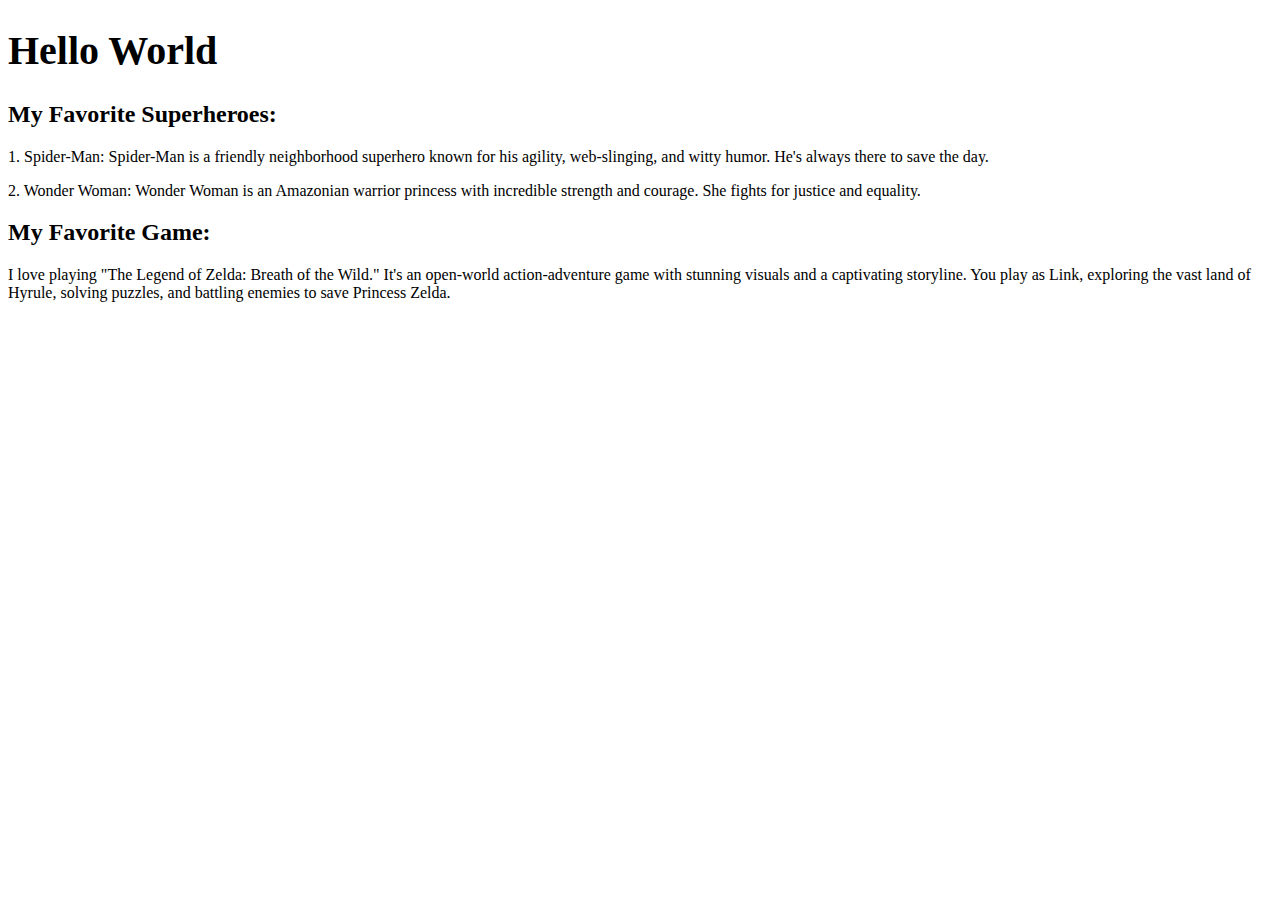
<file: L04/index.html>
<!DOCTYPE html>
<html>
<head>
    <title>My Superheroes and Game</title>
</head>
<body>
    <!-- The title for the web page -->
    <h1 style="font-size: 40px;">Hello World</h1>

    <!-- Heading for the section about favorite superheroes -->
    <h2>My Favorite Superheroes:</h2>
    <!-- Paragraph about Spider-Man -->
    <p>
        1. Spider-Man: Spider-Man is a friendly neighborhood superhero known for his agility, web-slinging, and witty humor. He's always there to save the day.
    </p>
    <!-- Paragraph about Wonder Woman -->
    <p>
        2. Wonder Woman: Wonder Woman is an Amazonian warrior princess with incredible strength and courage. She fights for justice and equality.
    </p>

    <!-- Heading for the section about the favorite game -->
    <h2>My Favorite Game:</h2>
    <!-- Paragraph about the game "The Legend of Zelda: Breath of the Wild" -->
    <p>
        I love playing "The Legend of Zelda: Breath of the Wild." It's an open-world action-adventure game with stunning visuals and a captivating storyline.
        You play as Link, exploring the vast land of Hyrule, solving puzzles, and battling enemies to save Princess Zelda.
    </p>
</body>
</html>
</file>
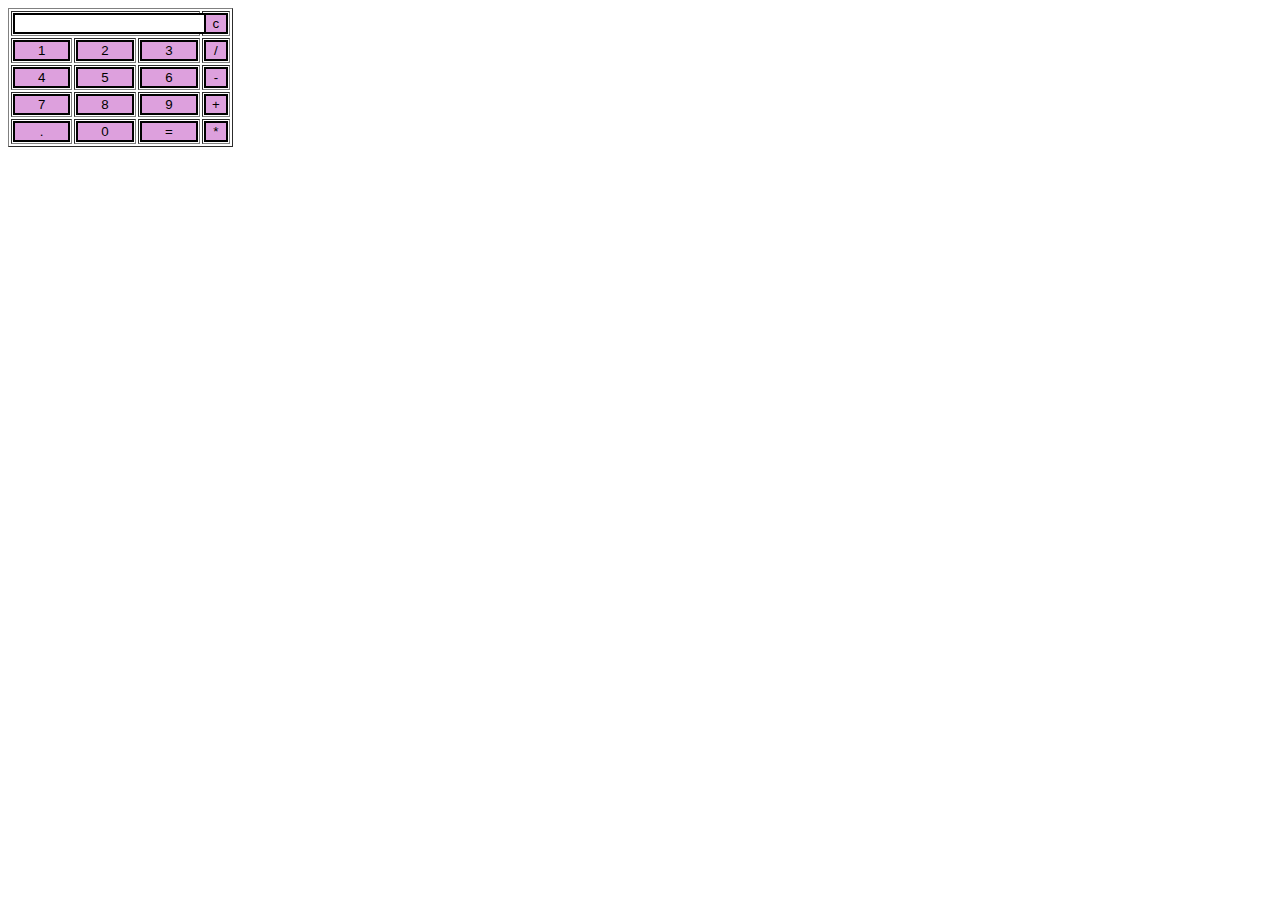
<file: L20-23/index.html>
<!DOCTYPE html>
<html>
<head>
    <script>
        // Function to display a value in the calculator input field
        function dis(val) {
            // Get the input field and append the clicked value to it
            document.getElementById("result").value += val;
        }

        // Function to evaluate the expression and display the result
        function solve() {
            // Get the current expression from the input field
            let x = document.getElementById("result").value;
            // Use the JavaScript eval() function to calculate the result
            let y = eval(x);
            // Display the result in the input field
            document.getElementById("result").value = y;
        }

        // Function to clear the calculator display
        function clr() {
            // Clear the input field
            document.getElementById("result").value = "";
        }
    </script>
    <style>
        /* Styling for the calculator */
        .title {
            margin-bottom: 10px;
            text-align: center;
            width: 210px;
            color: green;
            border: solid black 2px;
        }

        input[type="button"] {
            background-color: plum;
            color: black;
            border: solid black 2px;
            width: 100%;
        }

        input[type="text"] {
            background-color: white;
            border: solid black 2px;
            width: 100%;
        }
    </style>
</head>
<body>
    <!-- Create a table for the calculator layout -->
    <table border="1">
        <tr>
            <td colspan="3"><input type="text" id="result" /></td>
            <!-- Clear button: When clicked, it calls the clr() function to clear the input field -->
            <td><input type="button" value="c" onclick="clr()" /></td>
        </tr>
        <tr>
            <!-- Create buttons and assign values to each button -->
            <!-- When clicked, dis('1') calls the dis() function to display '1' in the input field -->
            <td><input type="button" value="1" onclick="dis('1')" /></td>
            <td><input type="button" value="2" onclick="dis('2')" /></td>
            <td><input type="button" value="3" onclick="dis('3')" /></td>
            <td><input type="button" value="/" onclick="dis('/')" /></td>
        </tr>
        <tr>
            <td><input type="button" value="4" onclick="dis('4')" /></td>
            <td><input type="button" value="5" onclick="dis('5')" /></td>
            <td><input type="button" value="6" onclick="dis('6')" /></td>
            <td><input type="button" value="-" onclick="dis('-')" /></td>
        </tr>
        <tr>
            <td><input type="button" value="7" onclick="dis('7')" /></td>
            <td><input type="button" value="8" onclick="dis('8')" /></td>
            <td><input type="button" value="9" onclick="dis('9')" /></td>
            <td><input type="button" value="+" onclick="dis('+')" /></td>
        </tr>
        <tr>
            <td><input type="button" value="." onclick="dis('.')" /></td>
            <td><input type="button" value="0" onclick="dis('0')" /></td>
            <!-- Equals button: When clicked, it calls the solve() function to evaluate and display the result -->
            <td><input type="button" value="=" onclick="solve()" /></td>
            <td><input type="button" value="*" onclick="dis('*')" /></td>
        </tr>
    </table>
</body>
</html>
</file>
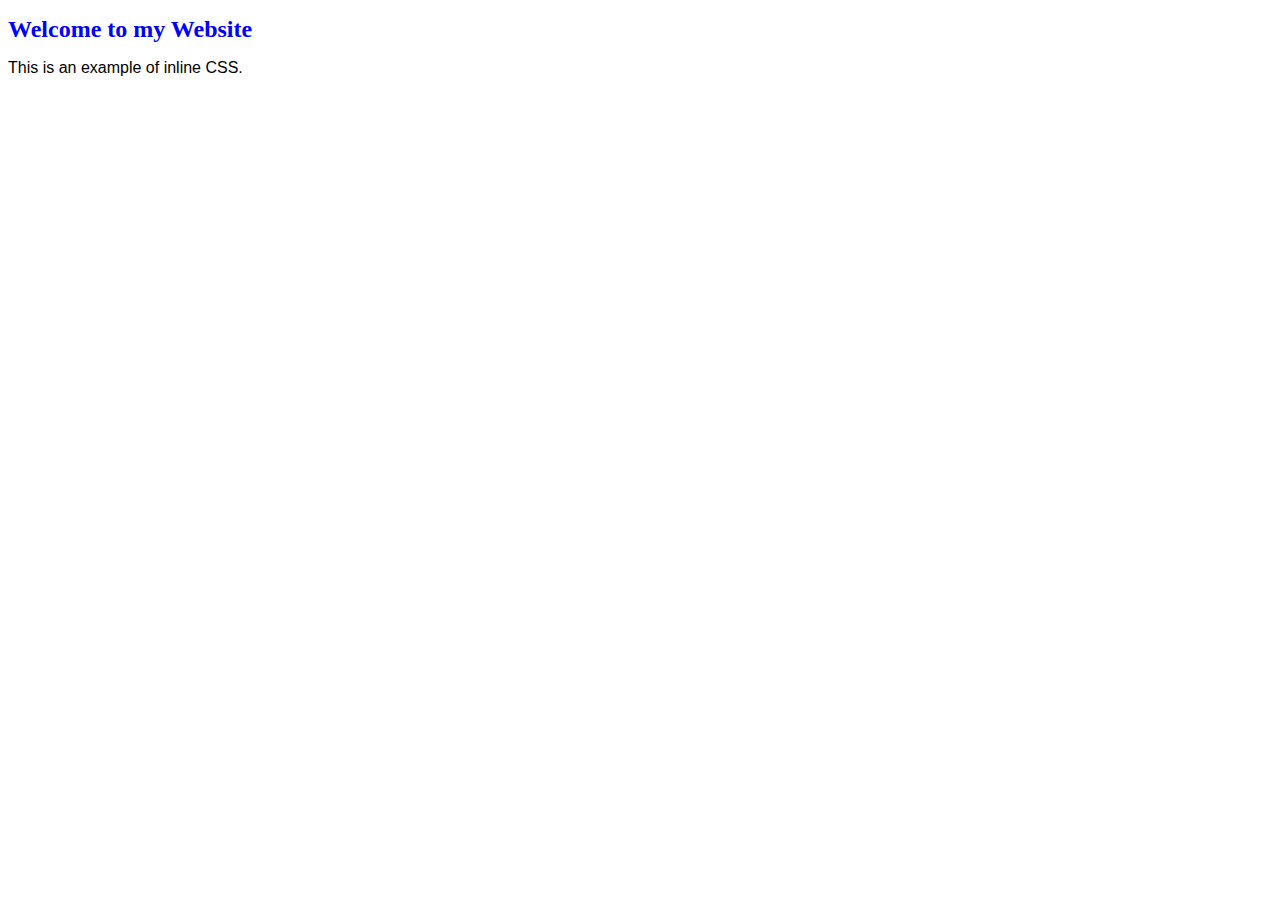
<file: L05/part-1/index.html>
<!--  What's CSS? It's Like a Superhero Costume!

Imagine you have an amazing superhero costume that makes you look fantastic and different from everyone else. CSS (Cascading Style Sheets) is just like that—it helps web pages look awesome and unique! 

CSS is used to style web pages. It changes how things look on a website, like the colors, fonts, sizes, and layouts. It's like using colorful markers to make a beautiful drawing or using different costumes to look cool. -->

<!-- There are three primary types of CSS: Inline CSS, Internal CSS, and External CSS. Let's explore each with examples: -->

<!-- Inline CSS involves styling HTML elements directly within the HTML tags themselves. -->

<!DOCTYPE html>
<html>
<head>
    <title>Inline CSS Example</title>
</head>
<body>
    <h1 style="color: blue; font-size: 24px;">Welcome to my Website</h1>
    <p style="font-family: 'Arial', sans-serif;">This is an example of inline CSS.</p>
</body>
</html>
</file>
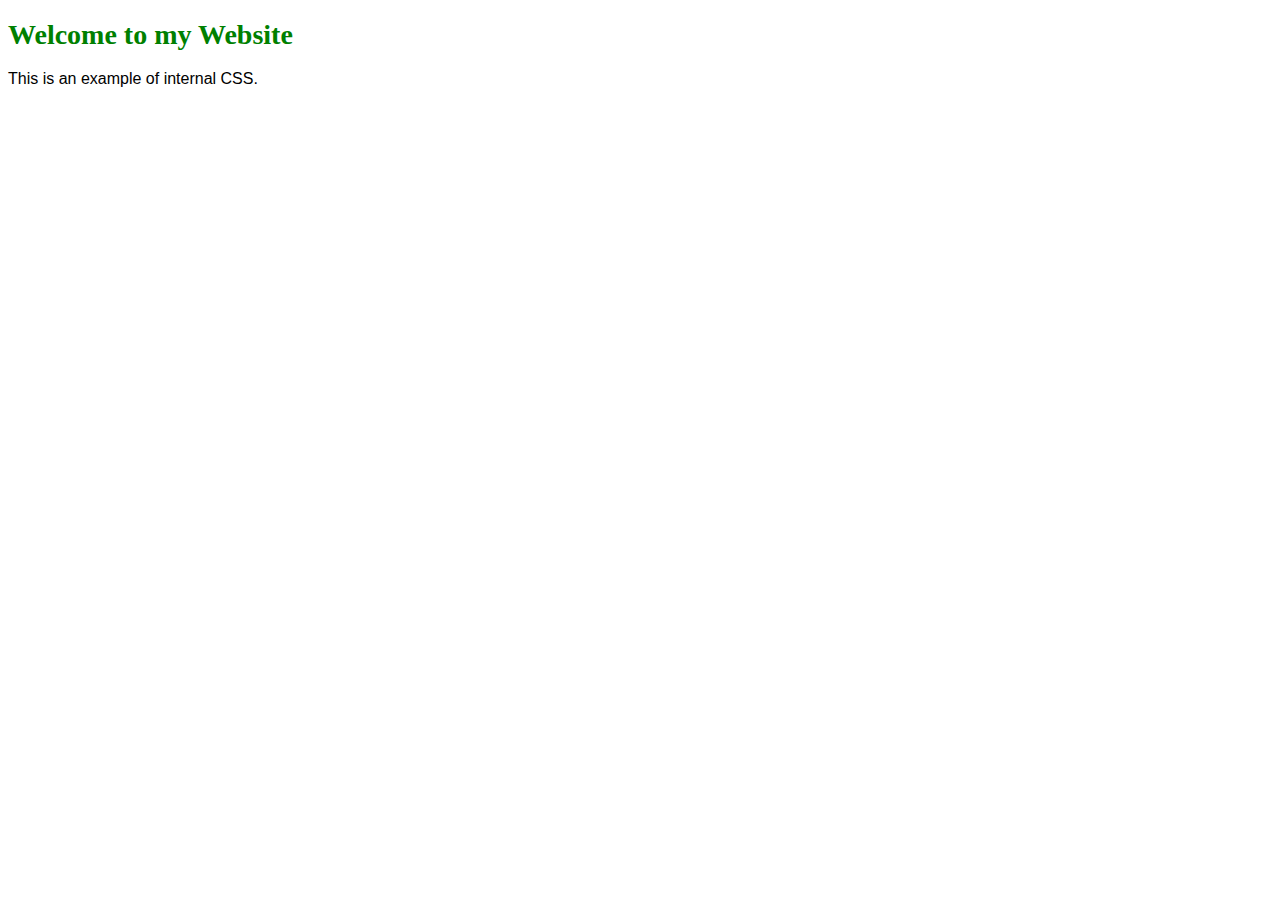
<file: L05/part-2/index.html>
<!-- Internal CSS involves placing CSS rules inside the <style> tag within the HTML document's <head> section. -->

  <!DOCTYPE html>
  <html>
  <head>
      <title>Internal CSS Example</title>
      <style>
          h1 {
              color: green;
              font-size: 28px;
          }
          p {
              font-family: 'Arial', sans-serif;
          }
      </style>
  </head>
  <body>
      <h1>Welcome to my Website</h1>
      <p>This is an example of internal CSS.</p>
  </body>
  </html>
</file>
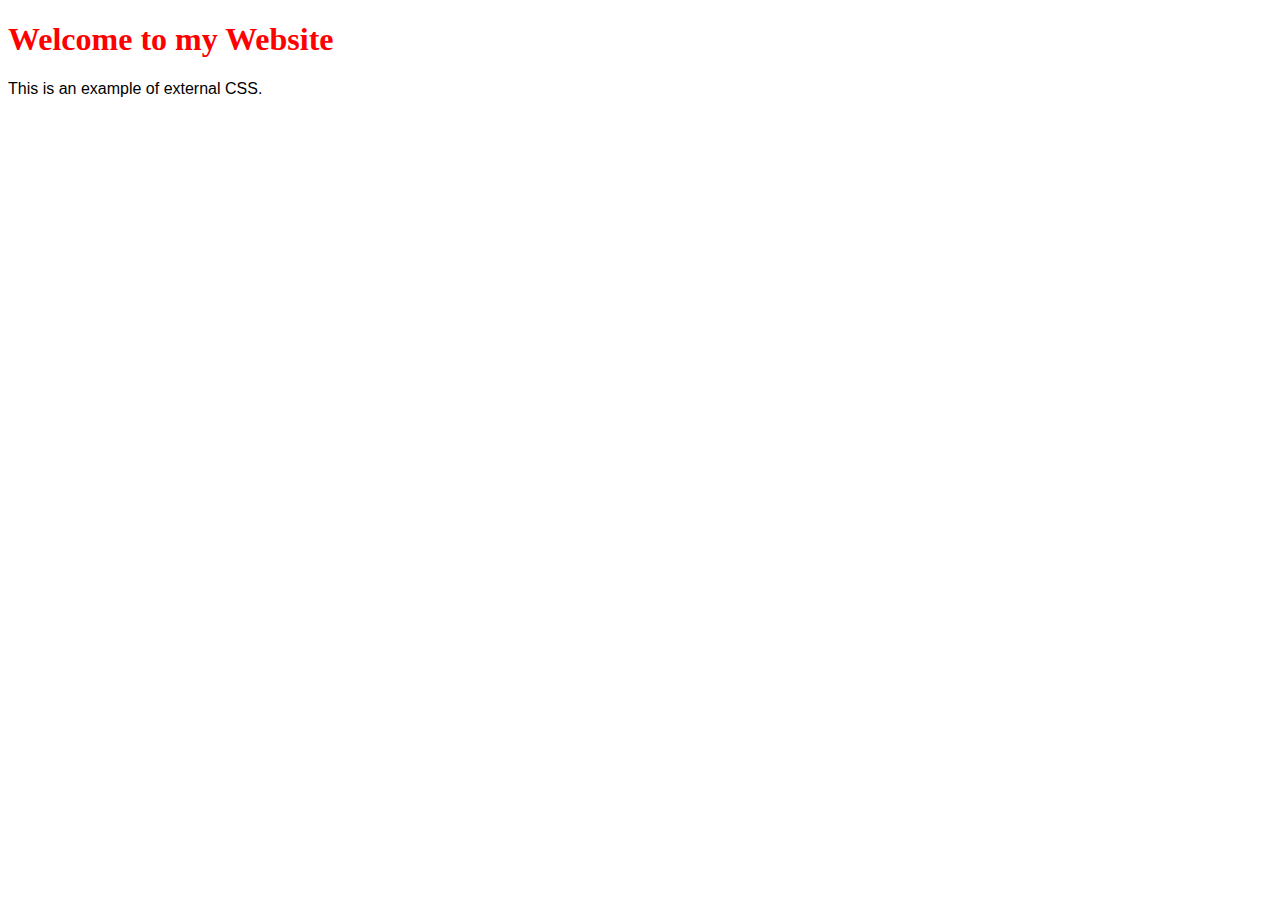
<file: L05/part-3/index.html>
<!-- External CSS involves writing CSS rules in a separate .css file and linking it to the HTML file using the <link> tag. 
<link> tag is used inside the <head> section of the HTML file to connect the styles.css file to index.html. The rel attribute specifies the relationship between the HTML file and the linked resource (in this case, it's a stylesheet), while the href attribute specifies the path to the external CSS file.
Example (Create a file named style.css): 
HTML File linking to the external CSS file: -->

<!DOCTYPE html>
<html>
<head>
    <title>External CSS Example</title>
    <link rel="stylesheet" href="style.css">
</head>
<body>
    <h1>Welcome to my Website</h1>
    <p>This is an example of external CSS.</p>
</body>
</html>
</file>
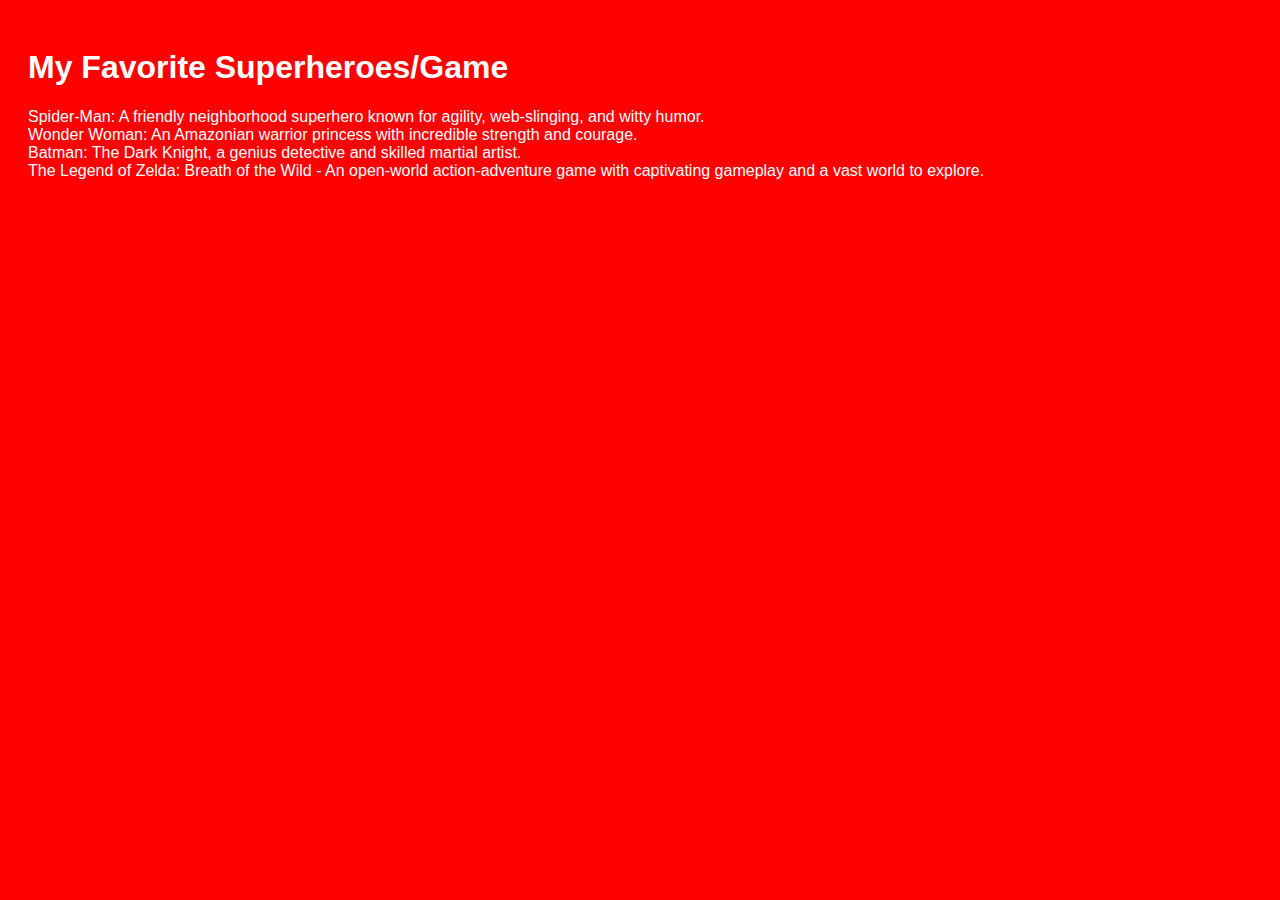
<file: L05/part-4/index.html>
<!DOCTYPE html>
<html>
<head>
    <title>My Favorites</title>
    <!-- Styles for the webpage -->
    <style>
        /* Styling for the body */
        body {
            /* Red background color */
            background-color: red;
            /* White text color */
            color: white;
            /* Set the font family */
            font-family: Arial, sans-serif;
            /* Add padding to the body */
            padding: 20px;
        }
    </style>
</head>
<body>
    <!-- Main content of the webpage -->
    <h1>My Favorite Superheroes/Game</h1>
    <p>
        <!-- List of favorite superheroes/games -->
        Spider-Man: A friendly neighborhood superhero known for agility, web-slinging, and witty humor.
        <br>
        Wonder Woman: An Amazonian warrior princess with incredible strength and courage.
        <br>
        Batman: The Dark Knight, a genius detective and skilled martial artist.
        <br>
        The Legend of Zelda: Breath of the Wild - An open-world action-adventure game with captivating gameplay and a vast world to explore.
    </p>
</body>
</html>
</file>
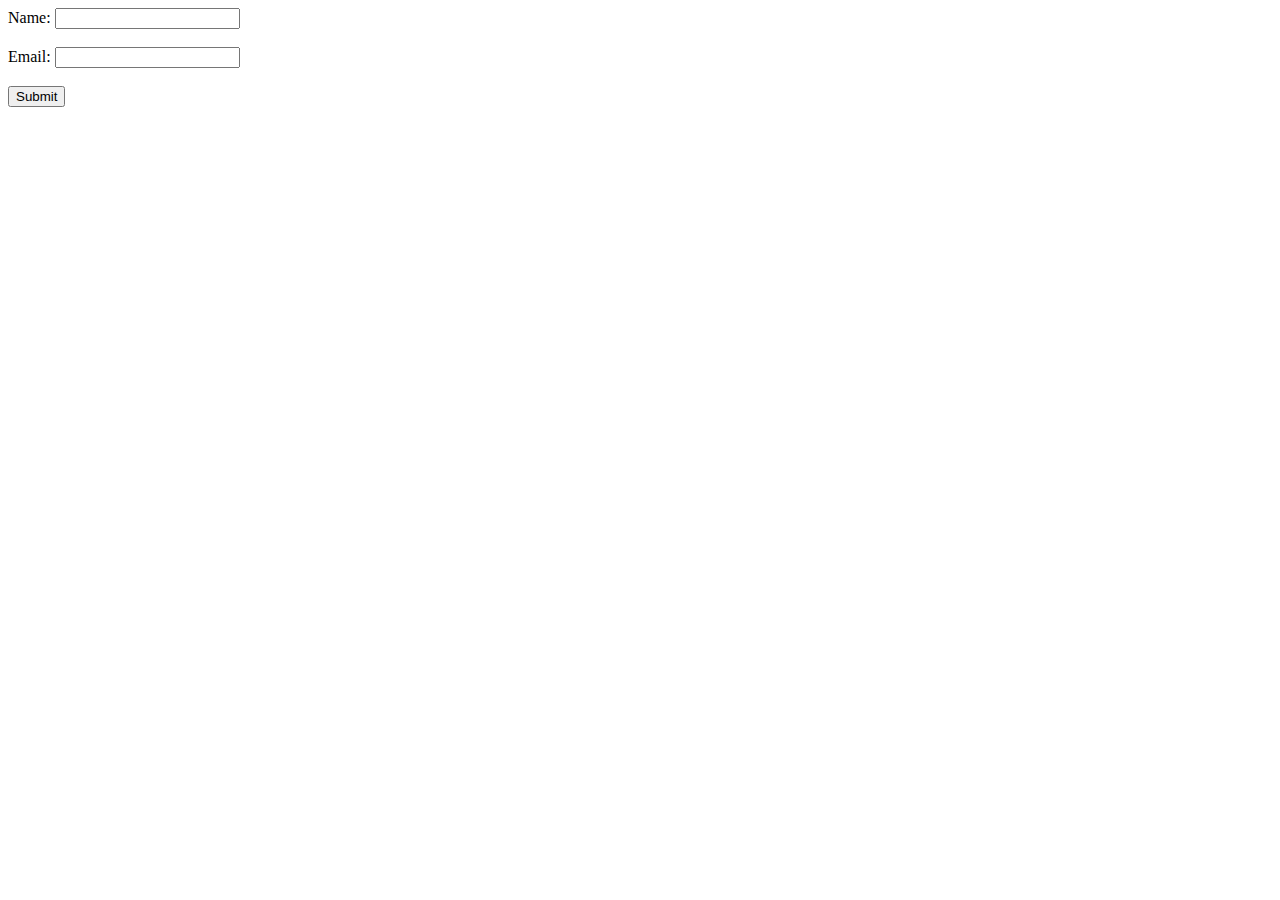
<file: L06/part-2/index.html>
<!DOCTYPE html>
<html>
<head>
    <title>Simple Form Validation</title>
    <script>
        // Function to validate the form
        function validateForm() {
            // Retrieving values from the form
            const name = document.forms['myForm']['name'].value;
            const email = document.forms['myForm']['email'].value;

            // Checking if any field is empty
            if (name === '' || email === '') {
                // Alerting the user to fill in all fields
                alert('Please fill in all fields');
                return false; // Prevents form submission
            }
        }
    </script>
</head>
<body>
    <!-- Creating a form with name and email input fields -->
    <form name="myForm" onsubmit="return validateForm()">
        <!-- Name field -->
        <label for="name">Name:</label>
        <input type="text" name="name"><br><br>

        <!-- Email field -->
        <label for="email">Email:</label>
        <input type="text" name="email"><br><br>

        <!-- Submit button -->
        <input type="submit" value="Submit">
    </form>
</body>
</html>
</file>
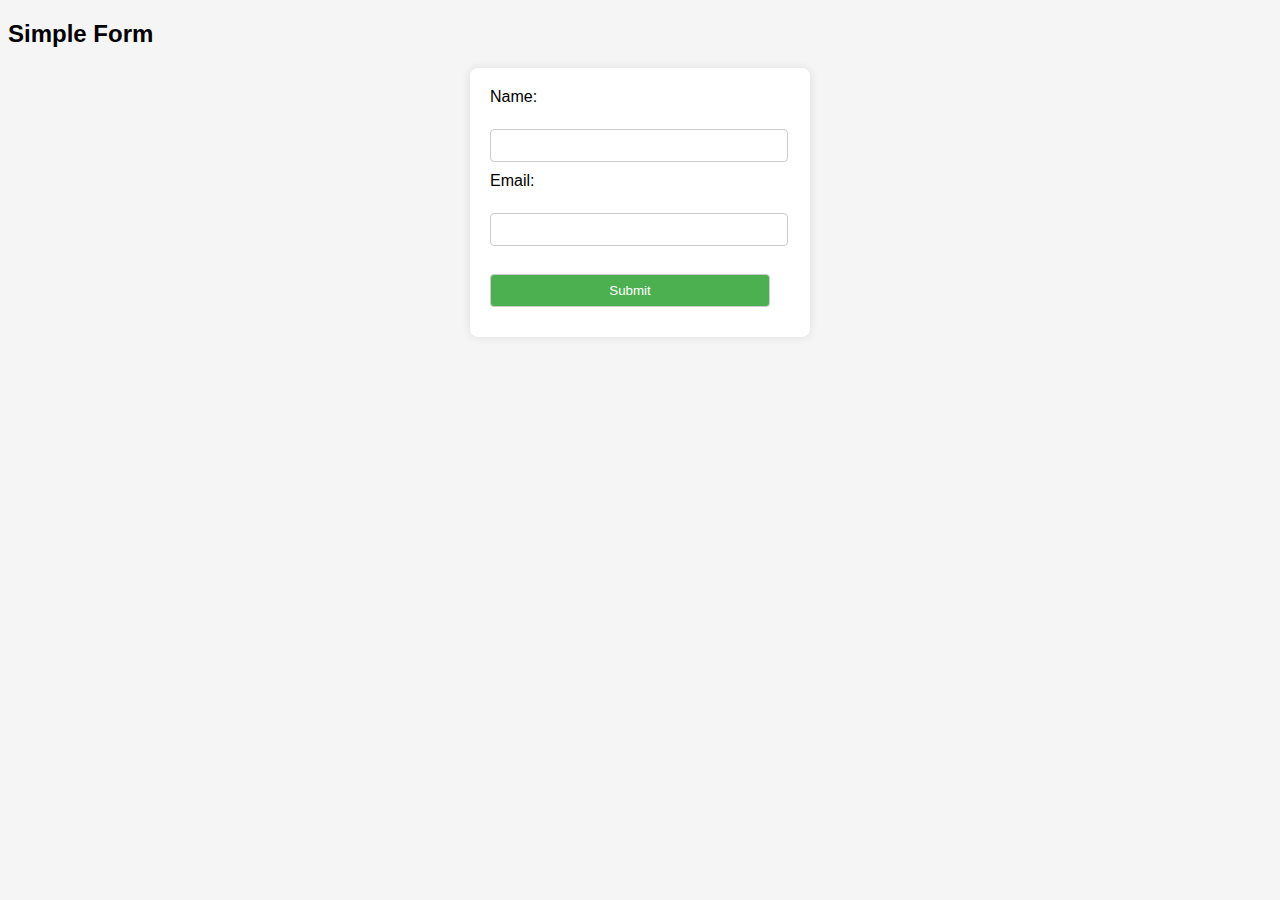
<file: L06/part-3/index.html>
<!DOCTYPE html>
<html>
<head>
  <title>Basic Form</title>
  <link rel="stylesheet" href="style.css">
</head>
<body>
  <h2>Simple Form</h2>
  <form>
    <label for="name">Name:</label><br>
    <input type="text" id="name" name="name"><br>
    <label for="email">Email:</label><br>
    <input type="email" id="email" name="email"><br><br>
    <input type="submit" value="Submit">
  </form>
</body>
</html>
</file>
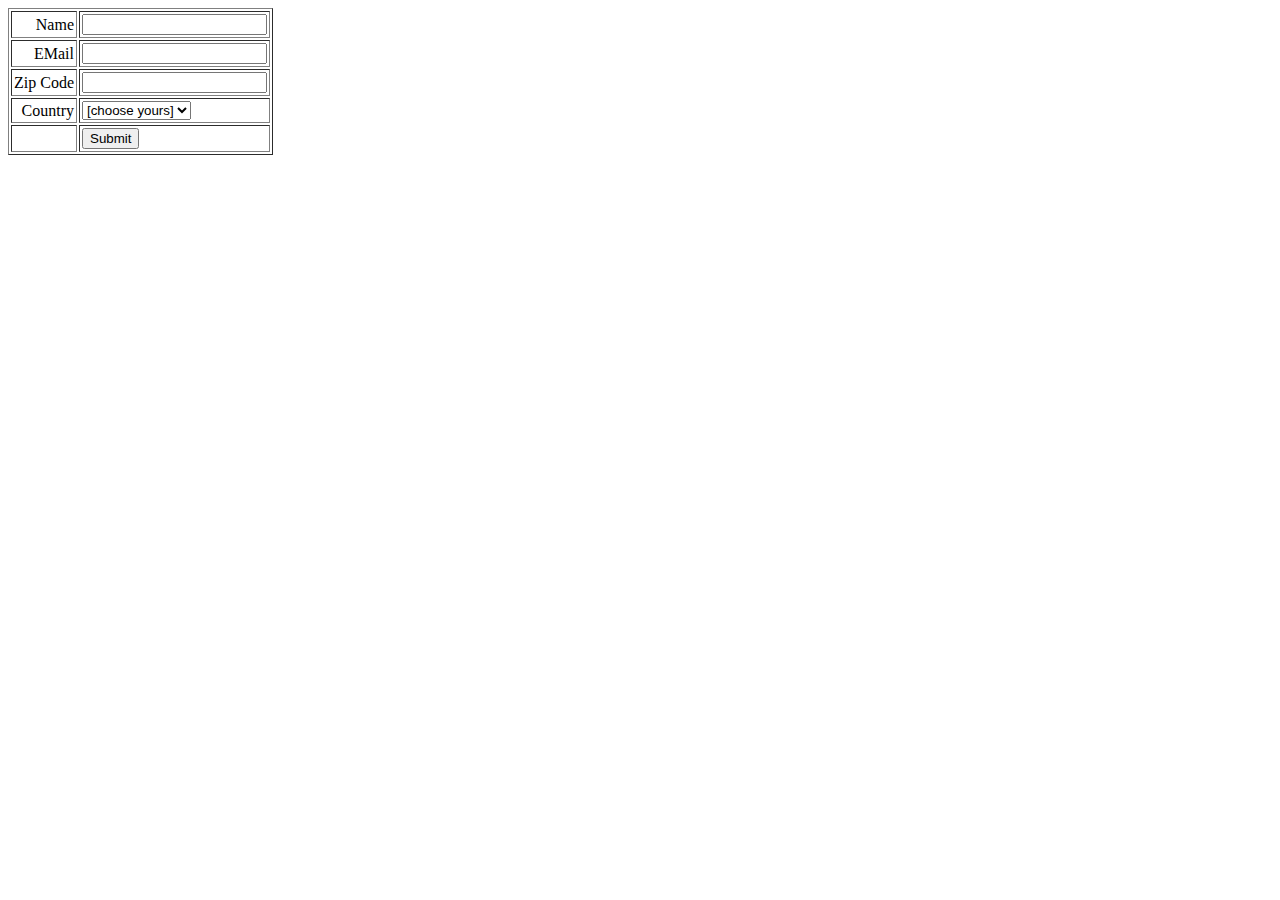
<file: L19/Part-2/index.html>
<!DOCTYPE html>
<html>
<head>
    <title>Form Validation</title>
    <script type="text/javascript">
        <!--
        // JavaScript code for form validation will go here.
        //-->
    </script>
</head>
<body>
    <form action="/cgi-bin/test.cgi" name="myForm" onsubmit="return (validate());">
        <table cellspacing="2" cellpadding="2" border="1">
            <tr>
                <td align="right">Name</td>
                <td><input type="text" name="Name" /></td>
            </tr>
            <tr>
                <td align="right">EMail</td>
                <td><input type="text" name="EMail" /></td>
            </tr>
            <tr>
                <td align="right">Zip Code</td>
                <td><input type="text" name="Zip" /></td>
            </tr>
            <tr>
                <td align="right">Country</td>
                <td>
                    <select name="Country">
                        <option value="-1" selected>[choose yours]</option>
                        <option value="1">USA</option>
                        <option value="2">UK</option>
                        <option value="3">INDIA</option>
                    </select>
                </td>
            </tr>
            <tr>
                <td align="right"></td>
                <td><input type="submit" value="Submit" /></td>
            </tr>
        </table>
    </form>
</body>
</html>

<script type="text/javascript">
    <!--
    // JavaScript code for form validation
    function validate() {
        // Check if the 'Name' field is empty
        if (document.myForm.Name.value == "") {
            alert("Please provide your name!");
            document.myForm.Name.focus();
            return false;
        }

        // Check if the 'EMail' field is empty or doesn't contain '@'
        var email = document.myForm.EMail.value;
        if (email == "" || email.indexOf('@') == -1) {
            alert("Please provide a valid email address");
            document.myForm.EMail.focus();
            return false;
        }

        // Check if the 'Zip' field is empty, not numeric, or not of length 5
        if (document.myForm.Zip.value == "" || isNaN(document.myForm.Zip.value) || document.myForm.Zip.value.length != 5) {
            alert("Please provide a zip in the format #####.");
            document.myForm.Zip.focus();
            return false;
        }

        // Check if the 'Country' field is not selected (-1 represents no selection)
        if (document.myForm.Country.value == "-1") {
            alert("Please provide your country!");
            return false;
        }

        return true; // All validation checks passed; allow the form submission
    }
    //-->
</script>
</file>
<file: L05/part-3/style.css>
/* style.css */
h1 {
  color: red;
  font-size: 32px;
}
p {
  font-family: 'Arial', sans-serif;
}
</file>
<file: L06/part-3/style.css>
body {
  font-family: Arial, sans-serif;
  background-color: #f5f5f5;
}

form {
  width: 300px;
  margin: 0 auto;
  padding: 20px;
  background-color: #fff;
  border-radius: 8px;
  box-shadow: 0 0 10px rgba(0, 0, 0, 0.1);
}

label {
  display: block;
  margin-bottom: 5px;
}

input[type="text"],
input[type="email"],
input[type="submit"] {
  width: calc(100% - 20px);
  padding: 8px;
  margin-bottom: 10px;
  border: 1px solid #ccc;
  border-radius: 4px;
}

input[type="submit"] {
  background-color: #4CAF50;
  color: white;
  cursor: pointer;
}
</file>
